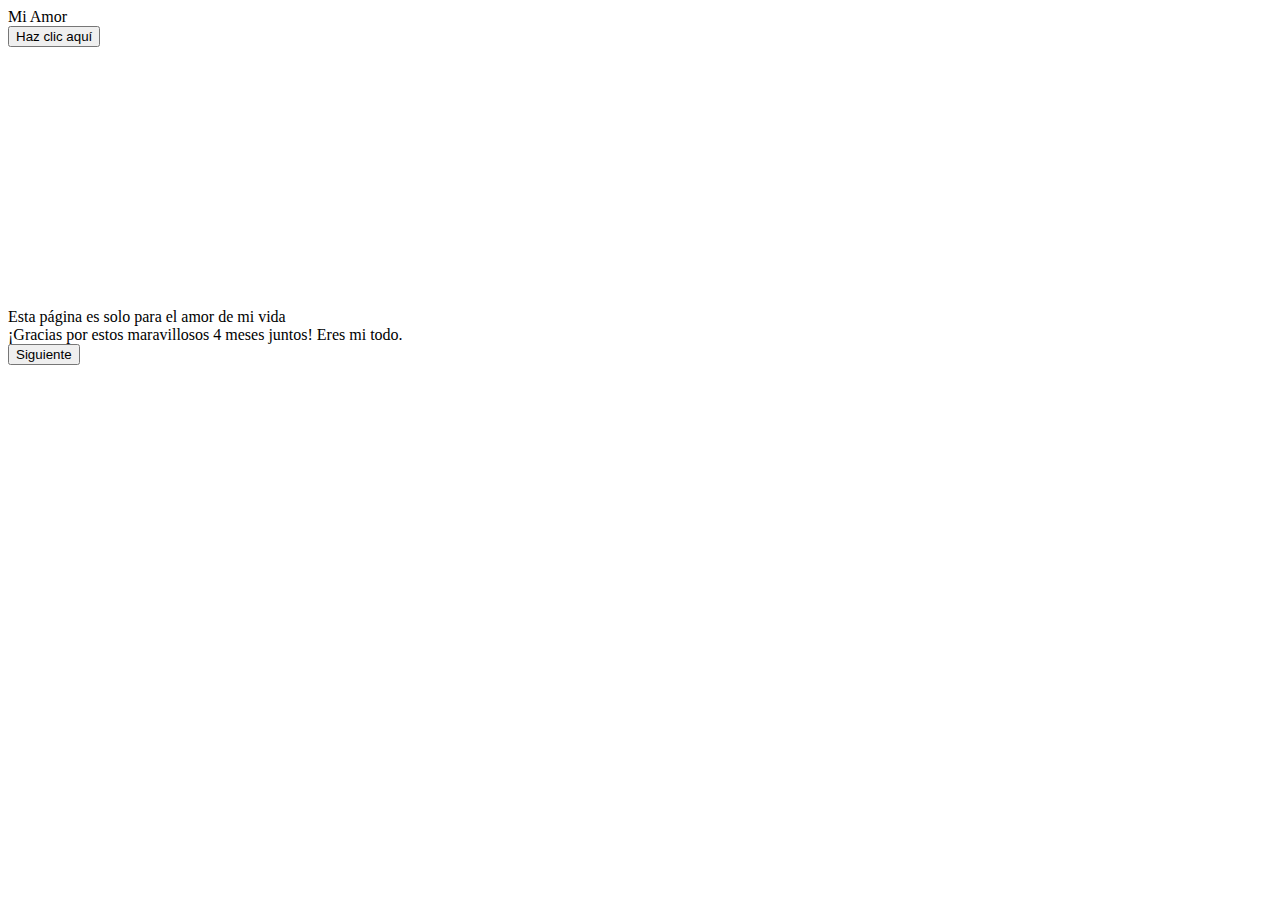
<file: index.html>
<!DOCTYPE html>
<html lang="es">
<head>
    <link href="./style.css" rel="stylesheet" />
    <meta charset="UTF-8">
    <meta name="viewport" content="width=device-width, initial-scale=1.0">
    <title>Mi Amor</title>
    
</head>
<body>

    <div class="contenedor" id="contenedor">
        <div class="mi-amor">Mi Amor</div>
        <button class="boton" onclick="mostrarMensajeFloral()" aria-label="Mostrar mensaje floral">Haz clic aquí</button>
    </div>
    <div class="mensaje-floral" id="mensajeFloral">Esta página es solo para el amor de mi vida</div>
    <div class="mensaje-amor" id="mensajeAmor">¡Gracias por estos maravillosos 4 meses juntos! Eres mi todo.</div>
    <button class="boton-siguiente" onclick="mostrarMensajeAmor()" aria-label="Siguiente">Siguiente</button>

    <script src="./style.js"> </script>

</body>
</html>
</file>
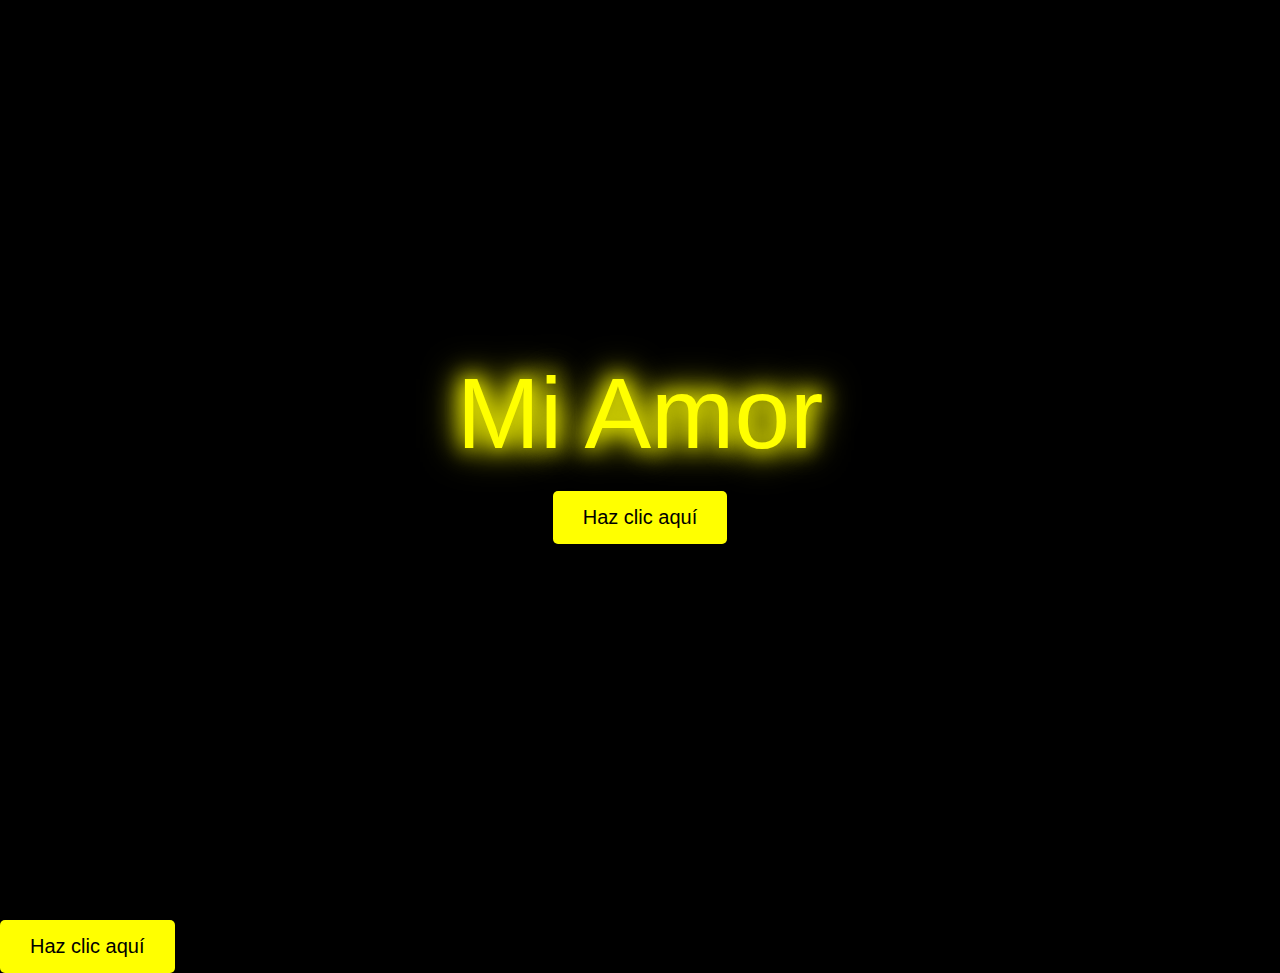
<file: Miamor.html>
<!DOCTYPE html>
<html lang="es">
<head>
    <meta charset="UTF-8">
    <meta name="viewport" content="width=device-width, initial-scale=1.0">
    <title>Mi Amor</title>
    <style>
        body {
            background-color: black;
            margin: 0;
            font-family: Arial, sans-serif;
            color: white;
            overflow: hidden; /* Ocultar el desbordamiento para evitar scrollbars innecesarios */
        }

        .contenedor {
            position: relative;
            height: 100vh; /* Altura del contenedor igual a la altura del viewport */
            width: 100%;
            display: flex;
            flex-direction: column;
            justify-content: center;
            align-items: center;
            transition: transform 1s; /* Transición suave para el desplazamiento */
        }

        .mi-amor {
            font-size: 100px;
            color: yellow;
            text-shadow: 0 0 20px yellow, 0 0 30px yellow, 0 0 40px yellow;
            animation: parpadeo 1.5s infinite alternate;
            z-index: 1; /* Asegura que el texto esté por encima del contenido de la imagen */
        }

        @keyframes parpadeo {
            0% { opacity: 1; }
            100% { opacity: 0.7; }
        }

        .boton {
            margin-top: 20px;
            padding: 15px 30px;
            font-size: 20px;
            background-color: yellow;
            border: none;
            cursor: pointer;
            animation: parpadeoBoton 2s infinite alternate;
            border-radius: 5px;
            z-index: 1; /* Asegura que el botón esté por encima del contenido de la imagen */
        }

        @keyframes parpadeoBoton {
            0% { opacity: 1; }
            100% { opacity: 0.8; }
        }

        .mensaje-floral {
            display: none; /* Inicialmente oculto */
            position: absolute;
            bottom: 0;
            left: 50%;
            transform: translateX(-50%);
            width: 80%;
            max-width: 600px;
            padding: 20px;
            background: rgba(0, 0, 0, 0.7); /* Fondo semitransparente */
            color: white;
            text-align: center;
            font-family: 'Comic Sans MS', cursive, sans-serif; /* Fuente linda y legible */
            font-size: 24px;
            border-radius: 10px; /* Bordes redondeados */
            transition: opacity 1s; /* Transición suave para la aparición del mensaje */
            z-index: 2; /* Asegura que el mensaje esté por encima del contenido */
        }

        .mensaje-floral.visible {
            display: block;
            opacity: 1;
        }

        .mensaje-amor {
            display: none; /* Inicialmente oculto */
            position: absolute;
            bottom: 0;
            left: 50%;
            transform: translateX(-50%);
            width: 80%;
            max-width: 600px;
            padding: 20px;
            background: rgba(0, 0, 0, 0.7); /* Fondo semitransparente */
            color: white;
            text-align: center;
            font-family: 'Comic Sans MS', cursive, sans-serif; /* Fuente linda y legible */
            font-size: 24px;
            border-radius: 10px; /* Bordes redondeados */
            transition: opacity 1s; /* Transición suave para la aparición del mensaje */
            z-index: 2; /* Asegura que el mensaje esté por encima del contenido */
        }

        .mensaje-amor.visible {
            display: block;
            opacity: 1;
        }

        .boton-siguiente {
            margin-top: 20px;
            padding: 15px 30px;
            font-size: 20px;
            background-color: lightcoral; /* Color diferente para distinguir */
            border: none;
            cursor: pointer;
            border-radius: 5px;
            z-index: 1; /* Asegura que el botón esté por encima del contenido */
            position: relative; /* Posición relativa para asegurar que no se superponga con otros elementos */
        }
    </style>
</head>
<body>

    <div class="contenedor" id="contenedor">
        <div class="mi-amor">Mi Amor</div>
        <button class="boton" onclick="mostrarMensajeFloral()" aria-label="Mostrar mensaje floral">Haz clic aquí</button>
    </div>
    <div class="mensaje-floral" id="mensajeFloral">Esta página es solo para el amor de vida!!</div>
    <div class="mensaje-amor" id="mensajeAmor">¡Gracias por estos maravillosos 4 meses juntos! Eres mi todo.</div>
    <button class="boton" onclick="mostrarMensajeFloral()" aria-label="Mostrar mensaje floral">Haz clic aquí</button>

    <script>
        function mostrarMensajeFloral() {
            const contenedor = document.getElementById("contenedor");
            const mensajeFloral = document.getElementById("mensajeFloral");

            // Muestra el mensaje floral
            mensajeFloral.classList.add('visible');

            // Desplaza el contenedor hacia arriba
            contenedor.style.transform = "translateY(-100vh)"; // Ajusta este valor según el tamaño del contenedor si es necesario
        }

        function mostrarMensajeAmor() {
            const mensajeFloral = document.getElementById("mensajeFloral");
            const mensajeAmor = document.getElementById("mensajeAmor");

            // Mueve el mensaje floral hacia la izquierda
            mensajeFloral.style.transform = "translateX(-150%)"; // Ajusta según el tamaño del mensaje

            // Muestra el mensaje de amor
            mensajeAmor.classList.add('visible');
        }
    </script>

</body>
</html>
</file>
<file: style.css>
#contenedor {
    position: relative;
    width: 100%;
    height: 300px; /* Ajusta según tus necesidades */
}

#imagenFloral {
    width: 100%;
    height: auto;
    position: absolute;
    top: 0;
    left: 0;
    display: none; /* Oculta la imagen inicialmente */
}

.mensaje {
    opacity: 0;
    transition: opacity 0.5s ease;
}

.mensaje.visible {
    opacity: 1;
}
</file>
